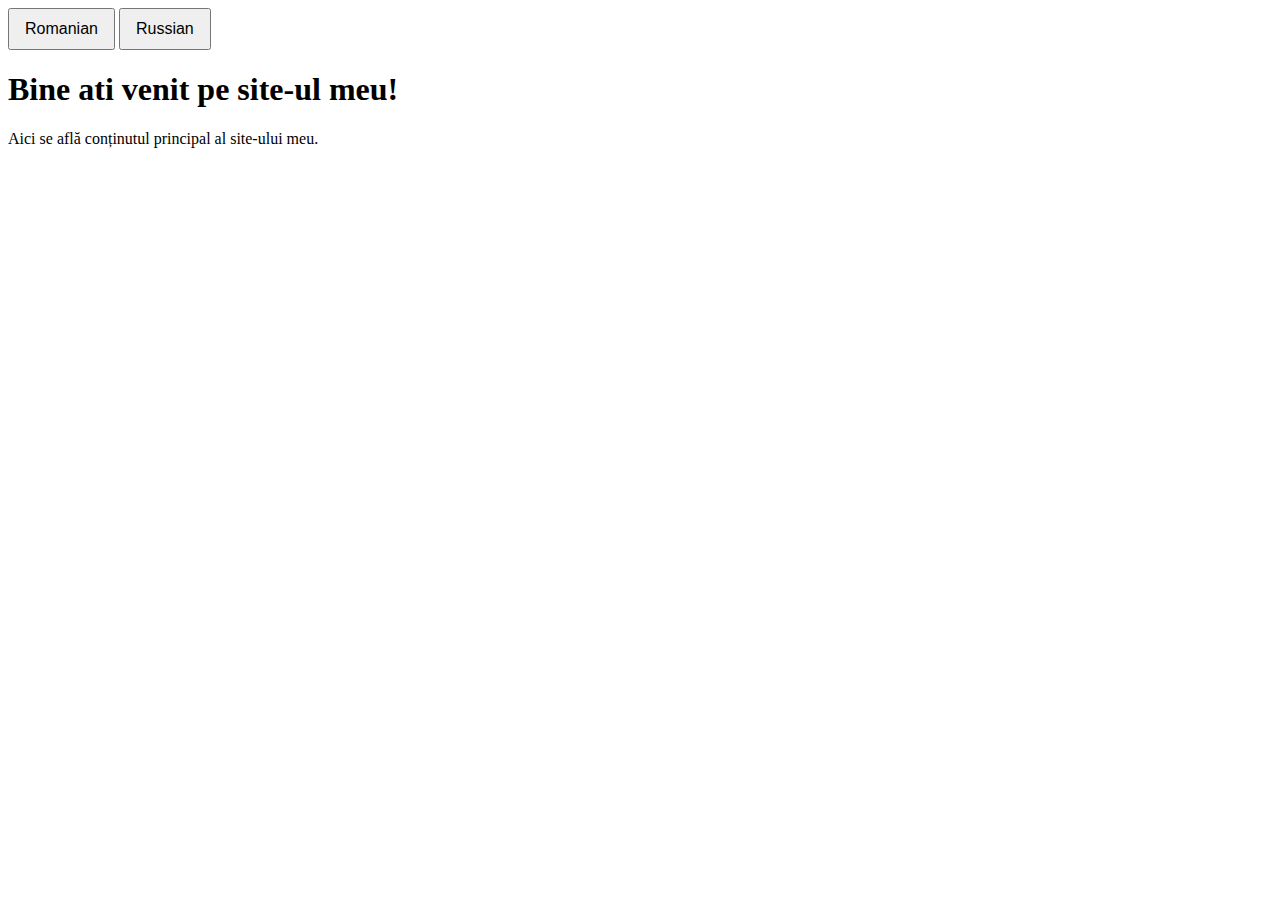
<file: index.html>
<!DOCTYPE html>
<html lang="en">
<head>
    <meta charset="UTF-8">
    <meta name="viewport" content="width=device-width, initial-scale=1.0">
    <title>Document</title>
    <link rel="stylesheet" href="style.css">
    <script  src="app.js" defer></script>
</head>
<body>
    
</body>
</html>
</file>
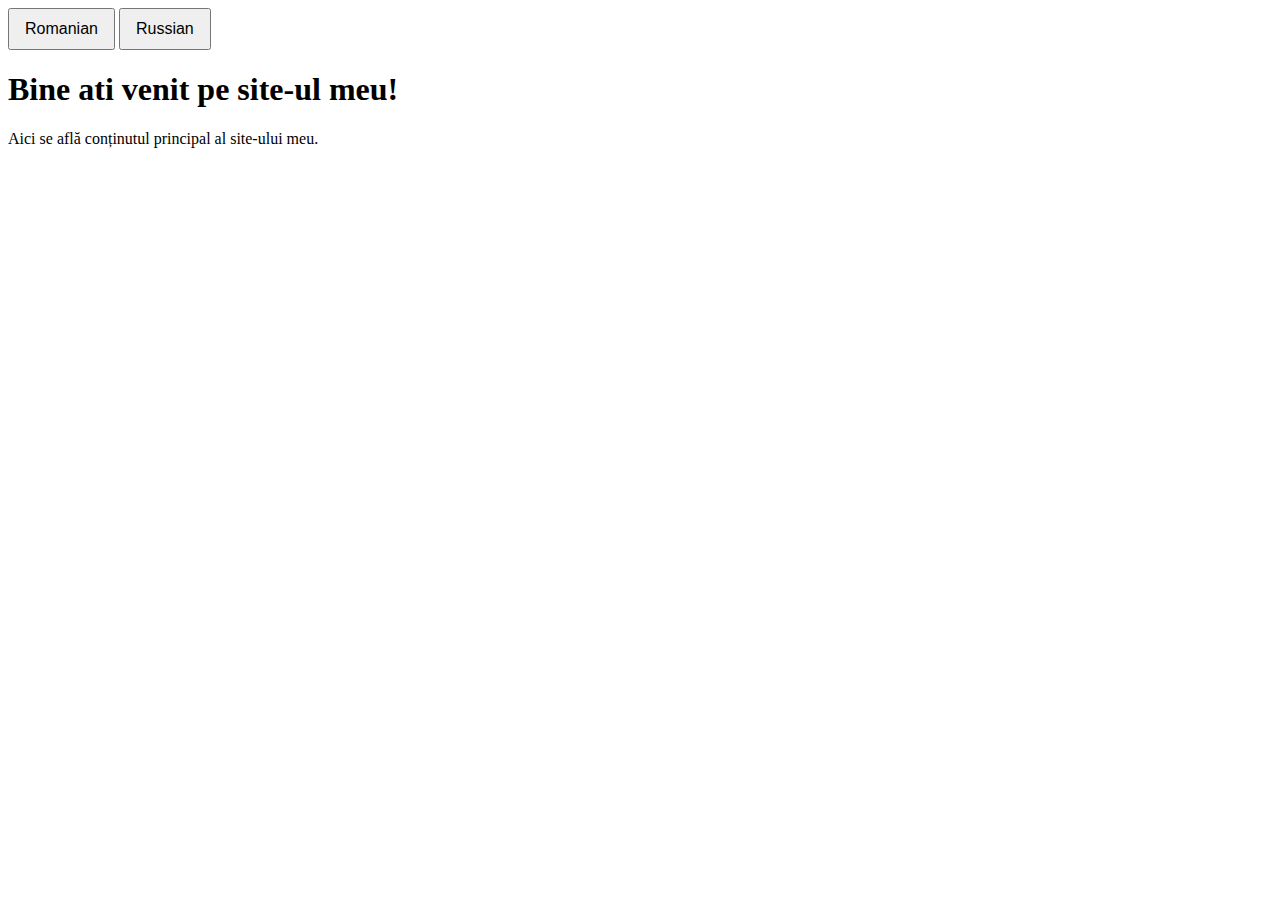
<file: index_ro.html>
<!DOCTYPE html>
<html lang="ro">
<head>
  <meta charset="UTF-8">
  <meta name="viewport" content="width=device-width, initial-scale=1.0">
  <title>Document</title>
  <link rel="stylesheet" href="style.css">
  <script src="app.js" defer></script>
</head>
<body>

<body>
    <header>
        <!-- Romanian header content -->
        <button onclick="switchToRomanian()">Romanian</button>
        <button onclick="switchToRussian()">Russian</button>
        
        <h1>Bine ati venit pe site-ul meu!</h1>
    </header>
    <main>
        <!-- Romanian main content -->
        <p>Aici se află conținutul principal al site-ului meu.</p>
    </main>
</body>

</body>
</html>
</file>
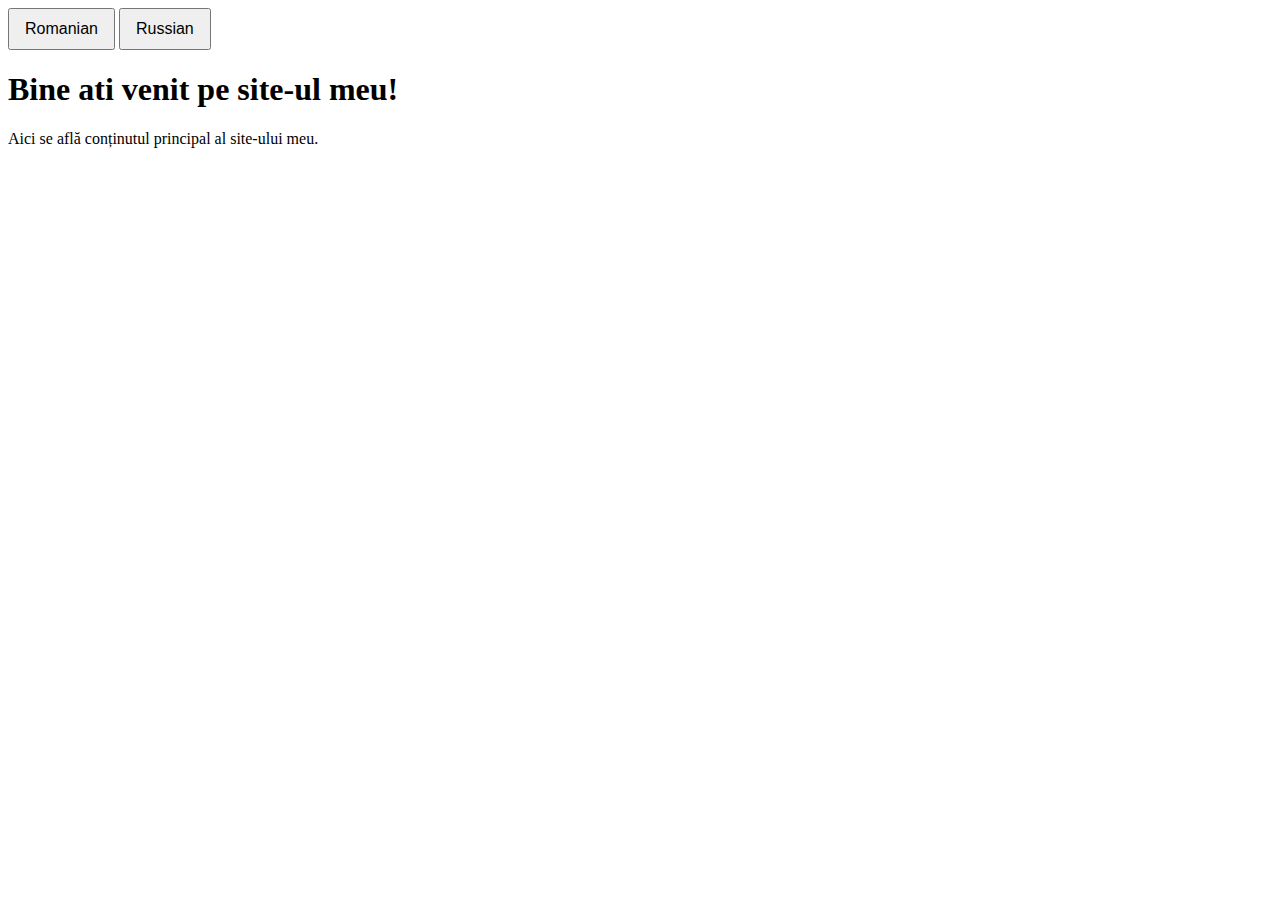
<file: index_ru.html>
<!DOCTYPE html>
<html lang="ro">
<head>
  <meta charset="UTF-8">
  <meta name="viewport" content="width=device-width, initial-scale=1.0">
  <title>Document</title>
  <link rel="stylesheet" href="style.css">
  <script src="app.js" defer></script>
</head>
<body>
  

    <header>
      <button onclick="switchToRomanian()">Romanian</button>
      <button onclick="switchToRussian()">Russian</button>
        <!-- Russian header content -->
        <h1>Добро пожаловать на мой сайт!</h1>
    </header>
    <main>
        <!-- Russian main content -->
        <p>Здесь находится основное содержание моего сайта.</p>
    </main>

</body>
</html>
</file>
<file: style.css>
#language-switcher {
    display: flex;
    gap: 10px;
}

button {
    padding: 10px 15px;
    font-size: 16px;
    cursor: pointer;
}
</file>
